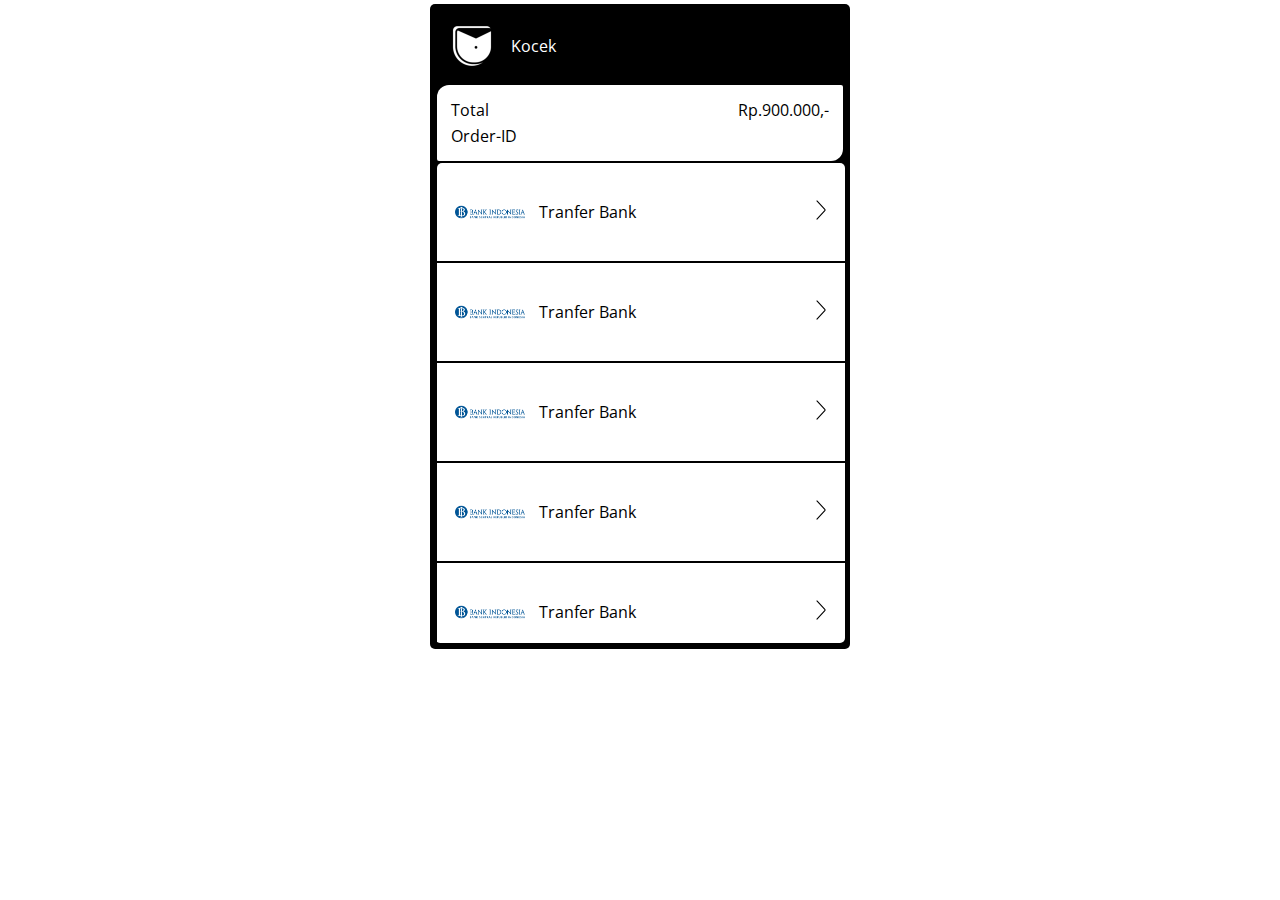
<file: Payment Gateway/index(1).html>
<!DOCTYPE html>
<html lang="en">
<head>
    <meta charset="UTF-8">
    <meta http-equiv="X-UA-Compatible" content="IE=edge">
    <meta name="viewport" content="width=device-width, initial-scale=1.0">
    <link rel="stylesheet" href="asset/css/style.css">
    <link rel="preconnect" href="https://fonts.googleapis.com">
<link rel="preconnect" href="https://fonts.gstatic.com" crossorigin>
<link href="https://fonts.googleapis.com/css2?family=Open+Sans&display=swap" rel="stylesheet">
    <title>Payment Gateaway</title>
</head>
<body>
    <div class="app">
        <nav>
            <div class="top-nav">
                <img class="logo" src="asset/img/Logo.png" alt="logo">
                <p>Kocek</p>
            </div>
            <div class="desc-container">
                <div class="desc">
                    <p style="display: inline-block;">Total</p>
                    <p style="float:right;">Rp.900.000,-</p>
                    <p>Order-ID</p>
                </div>
                
            </div>
        </nav>
        <div class="main" id="style-4">
            <div class="merchant" onClick="location.href='text.html'">
                <div class="merchant-name">
                    <div class="merchant-logo">
                        <img src="asset/img/logo-BI.png" alt="#">
                        <p>Tranfer Bank</p>
                    </div>
                </div>
                <div class="button-next">
                    <img src="asset/img/chevron-right.svg" alt="#">
                </div>
            </div>
            <div class="merchant" onClick="location.href='text.html'">
                <div class="merchant-name">
                    <div class="merchant-logo">
                        <img src="asset/img/logo-BI.png" alt="#">
                        <p>Tranfer Bank</p>
                    </div>
                </div>
                <div class="button-next">
                    <img src="asset/img/chevron-right.svg" alt="#">
                </div>
            </div>
            <div class="merchant" onClick="location.href='text.html'">
                <div class="merchant-name">
                    <div class="merchant-logo">
                        <img src="asset/img/logo-BI.png" alt="#">
                        <p>Tranfer Bank</p>
                    </div>
                </div>
                <div class="button-next">
                    <img src="asset/img/chevron-right.svg" alt="#">
                </div>
            </div>
            <div class="merchant" onClick="location.href='text.html'">
                <div class="merchant-name">
                    <div class="merchant-logo">
                        <img src="asset/img/logo-BI.png" alt="#">
                        <p>Tranfer Bank</p>
                    </div>
                </div>
                <div class="button-next">
                    <img src="asset/img/chevron-right.svg" alt="#">
                </div>
            </div>
            <div class="merchant" onClick="location.href='text.html'">
                <div class="merchant-name">
                    <div class="merchant-logo">
                        <img src="asset/img/logo-BI.png" alt="#">
                        <p>Tranfer Bank</p>
                    </div>
                </div>
                <div class="button-next">
                    <img src="asset/img/chevron-right.svg" alt="#">
                </div>
            </div>
            <div class="merchant" onClick="location.href='text.html'">
                <div class="merchant-name">
                    <div class="merchant-logo">
                        <img src="asset/img/logo-BI.png" alt="#">
                        <p>Tranfer Bank</p>
                    </div>
                </div>
                <div class="button-next">
                    <img src="asset/img/chevron-right.svg" alt="#">
                </div>
            </div>
            <div class="merchant" onClick="location.href='text.html'">
                <div class="merchant-name">
                    <div class="merchant-logo">
                        <img src="asset/img/logo-BI.png" alt="#">
                        <p>Tranfer Bank</p>
                    </div>
                </div>
                <div class="button-next">
                    <img src="asset/img/chevron-right.svg" alt="#">
                </div>
            </div>
        </div>
        <!-- <div style="overflow: auto; height: 20px;">
            <p>AT</p>
            <p>AT</p>
            <p>AT</p>
            <p>AT</p>
            <p>AT</p>
            <p>AT</p>
            <p>AT</p>
            <p>AT</p>
            <p>AT</p>
            <p>AT</p>
        </div> -->
    </div>
</body>
</html>
</file>
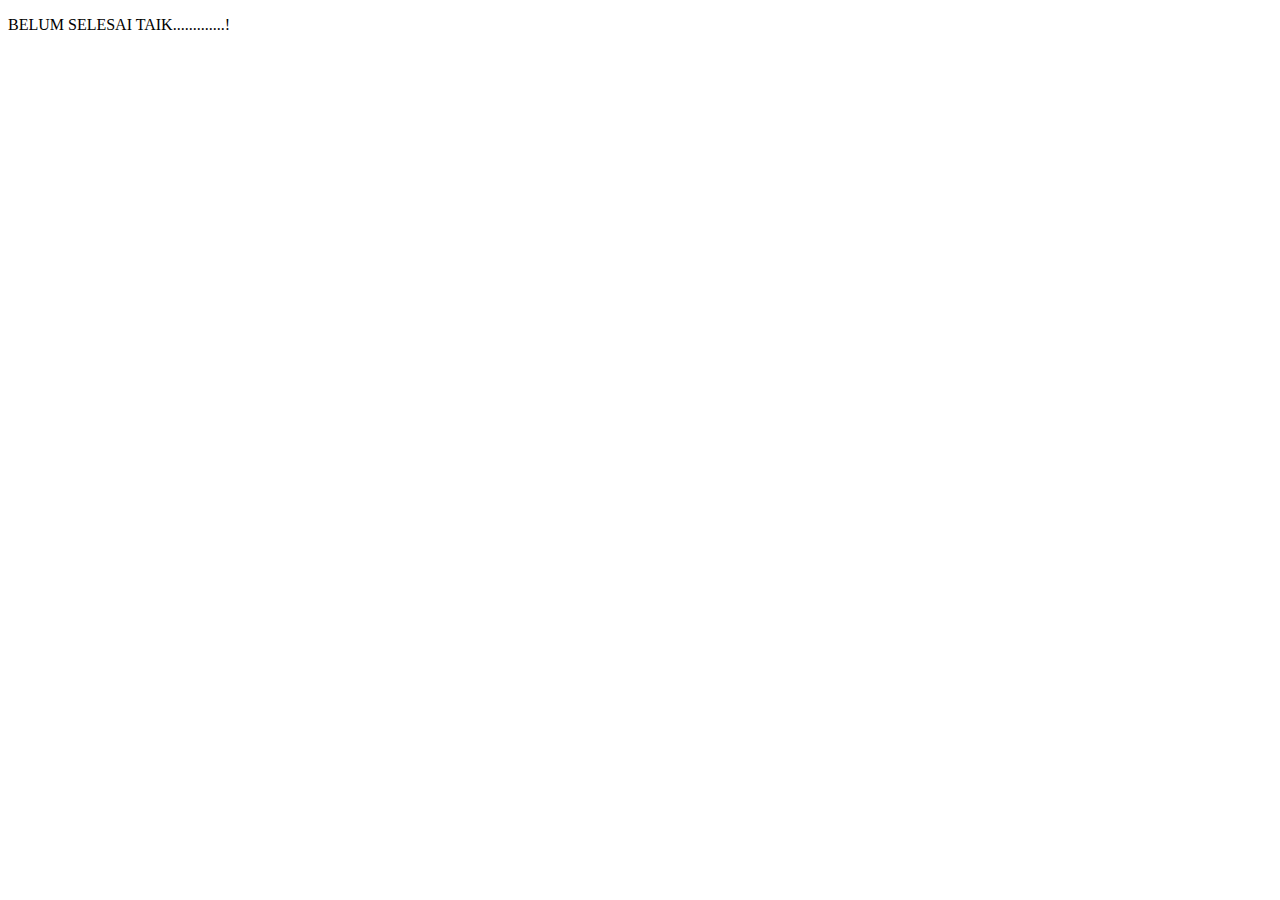
<file: Payment Gateway/text.html>
<!DOCTYPE html>
<html lang="en">
<head>
    <meta charset="UTF-8">
    <meta http-equiv="X-UA-Compatible" content="IE=edge">
    <meta name="viewport" content="width=device-width, initial-scale=1.0">
    <title>Document</title>
</head>
<body>
    <p>BELUM SELESAI TAIK.............!</p>
</body>
</file>
<file: Payment Gateway/asset/css/style.css>
*{
    margin: 2px;
    padding: 0;
    box-sizing: border-box;
    font-family: 'Open Sans', sans-serif;
}


.app{
    max-width: 420px;
    height: 645px;
    margin-top: 20px;
    background-color: black;
    margin: 0 auto;
    padding: 3px;
    border-radius: 5px;
}
nav{
    width:100%;
    margin:auto;
}
.top-nav{
    display: flex;
    justify-content: flex-start;
    align-items: center;
}
.top-nav p{
    color: white;
}
.logo{
    width: 50px;
    height: auto;
    margin: 12px;
    display: inline-block;
}
div{
    display: block;
}
.desc{
    width: calc(100%-12px);
    color: rgb(0, 0, 0);
    font-weight: 500px;
    padding: 12px;
    background-color: white;
    border-radius: 12px 2px;
}
.main{
    margin-bottom: 3px;
    overflow: auto;
    height: 480px;
    overflow-x: hidden;
    position: relative;
    border-radius: 5px;
    box-sizing: border-box;
}
h2{
    color: #ffffff;
    font-weight: 400;
    font-size: 18px;
    padding: 6px;
}
.merchant{
    display: flex;
    justify-content: space-between;
    align-items: center;
    width: 100%;
    height: 100px;
    padding: 12px;
    background-color: white;
    margin: 0 2px 0px 2px;
    /* display: flex;
    flex-direction: column;
    justify-content: center;
    align-items: center; */
    border-bottom:2px solid #000000;
    cursor: pointer;
}

.merchant-name{
    width: 80%;
    display: flex;
    flex-direction: column;
    justify-content: center;
    align-items:left;
}
.merchant-logo{
    width: 100%;
    display: flex;
    justify-content: flex-start;
    align-items: flex-start;
    gap: 10px;
}
.merchant-logo img{
    width: 70px;
}
.button-next img{
    justify-content: center;
    width: 20px;
}

.merchant:first-child{
    border-radius: 5px 0px 0px 0px;
}
.merchant:last-child{
    border-radius: 0px 0px 5px 5px;
    border-bottom:0px solid #000000;
}

#style-4::-webkit-scrollbar {
    box-sizing: border-box;
    border-radius: 0px 5px 5px 0px;
    box-sizing: content-box;
}

#style-4::-webkit-scrollbar-track
{
    border-radius: 5px;
    color: #00000000;
}


#style-4::-webkit-scrollbar
{
	width: 10px;
    border-radius: 0px 5px 5px 0px;
	background-color: #ffffff;
}

#style-4::-webkit-scrollbar-thumb
{
    border-radius: 4px;
	background-color: #000000;
}
</file>
